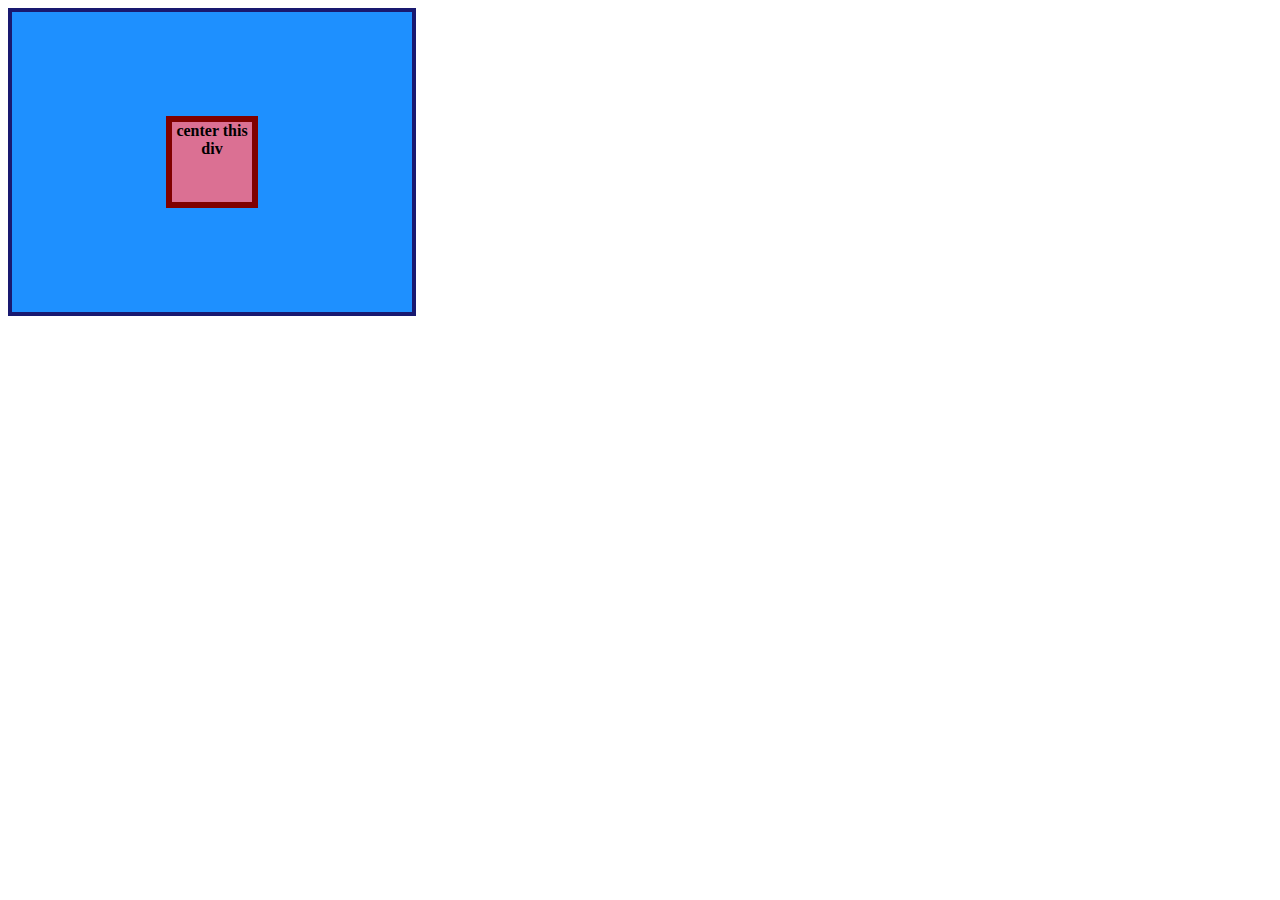
<file: flex/01-flex-center/index.html>
<!DOCTYPE html>
<html lang="en">
    <head>
        <meta charset="utf-8">
        <title>CENTER THIS DIV</title>
        <link rel="stylesheet" href="style.css">
    </head>

    <body>
        <div class="container">
            <div class="box">center this div</div>
        </div>
    </body>
</html>
</file>
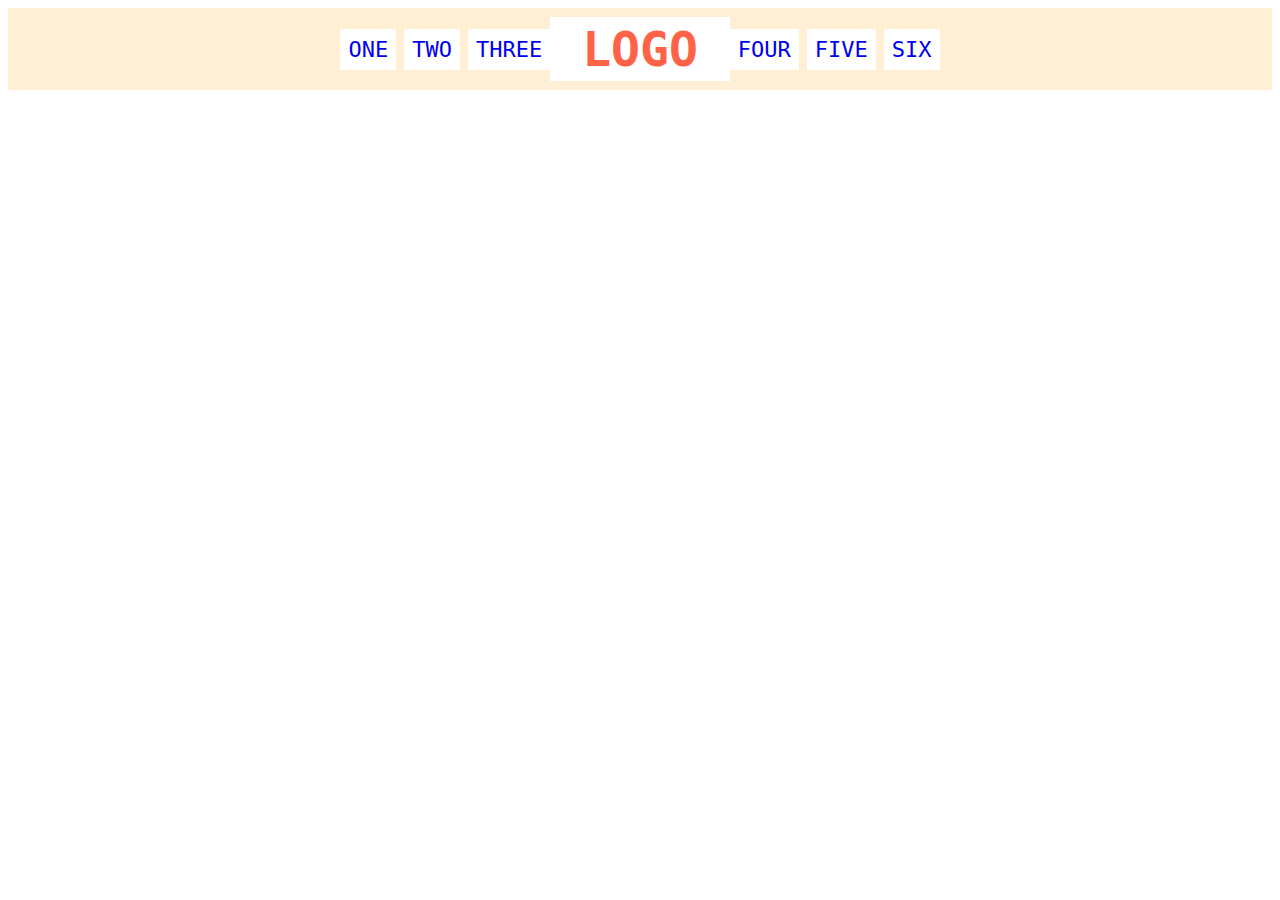
<file: flex/02-flex-header/index.html>
<!DOCTYPE html>
<html lang="en">
    <head>
        <meta charset="utf-8">
        <title>Flex Header</title>
        <link rel="stylesheet" href="style.css">
    </head>

    <body>
        <div class="header">
            <div class="left-links">
                <ul>
                    <li><a href="#">ONE</a></li>
                    <li><a href="#">TWO</a></li>
                    <li><a href="#">THREE</a></li>
                </ul>
            </div>
            <div class="logo">LOGO</div>
            <div class="right-link">
                <ul>
                    <li><a href="#">FOUR</a></li>
                    <li><a href="#">FIVE</a></li>
                    <li><a href="#">SIX</a></li>
                </ul>
            </div>
        </div>
    </body>
</html>
</file>
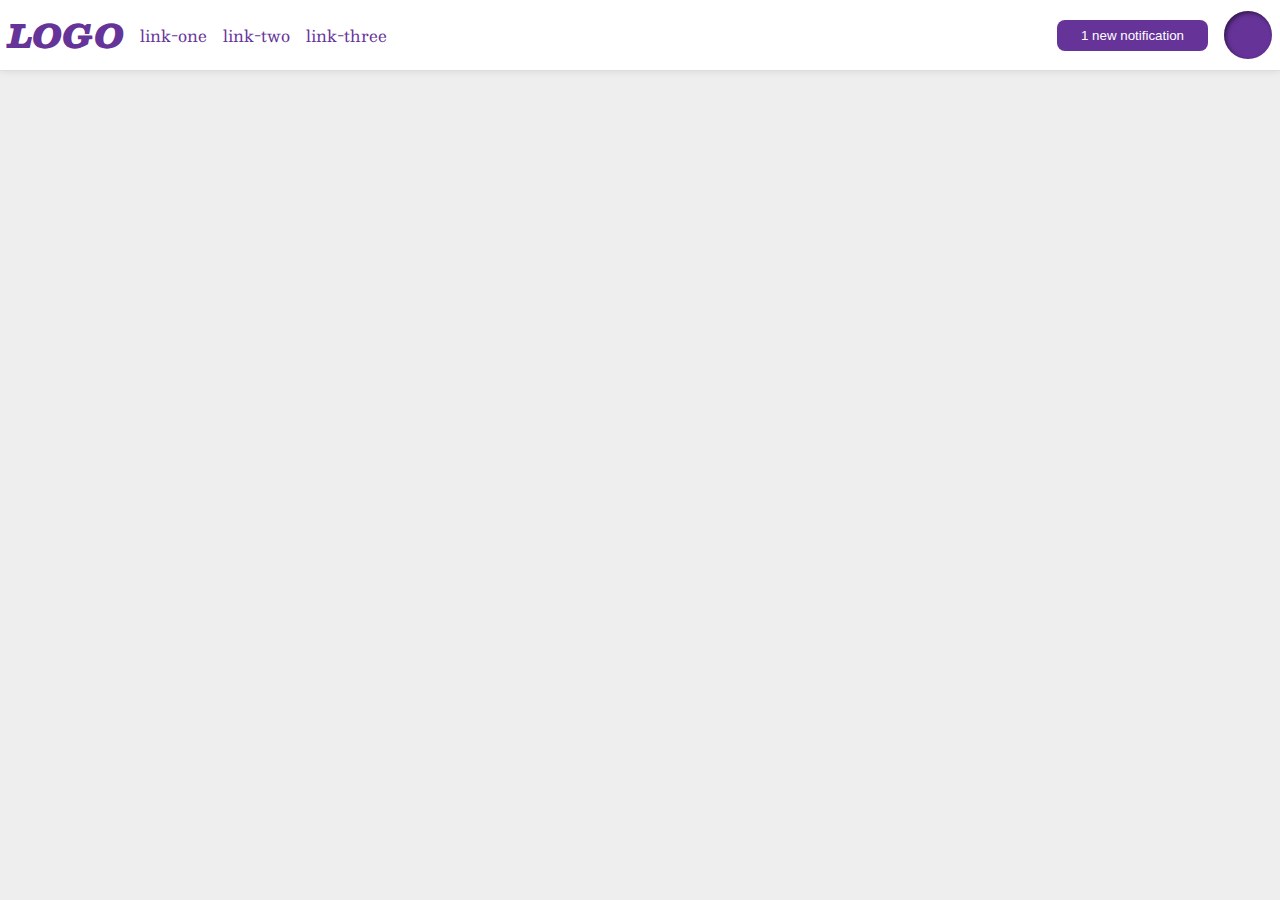
<file: flex/03-flex-header-2/index.html>
<!DOCTYPE html>
<html lang="en">
    <head>
        <meta charset="utf-8">
        <title>Flex Header 2</title>
        <link rel="stylesheet" href="style.css">
    </head>

    <body>
        <div class="header">
          <div class="left">
            <div class="logo">
              LOGO
            </div>
            <ul class="links">
              <li><a href="google.com">link-one</a></li>
              <li><a href="google.com">link-two</a></li>
              <li><a href="google.com">link-three</a></li>
            </ul>
          </div>
          <div class="right">
            <button class="notifications">
              1 new notification
            </button>
            <div class="profile-image"></div>
          </div>
        </div>
      </body>
</html>
</file>
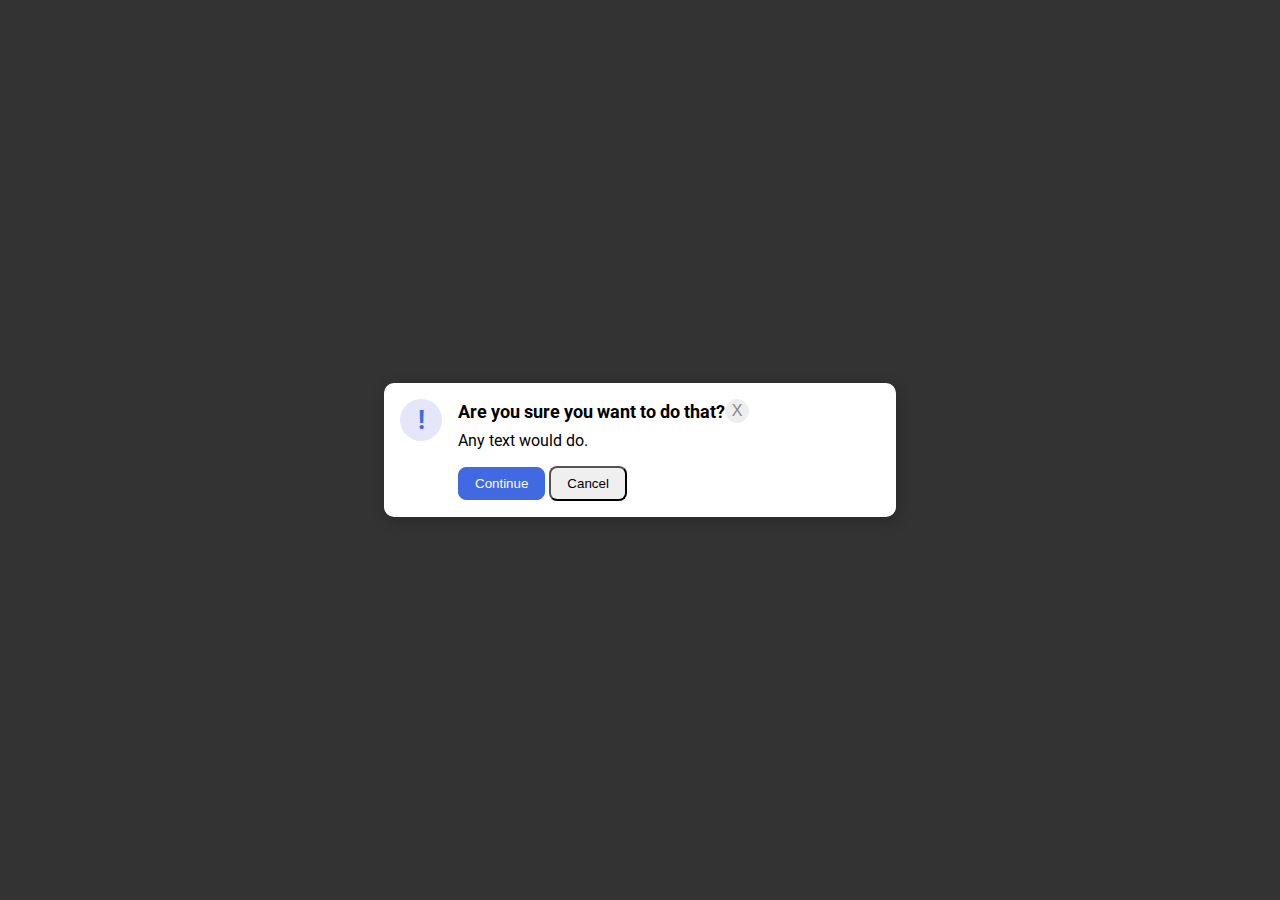
<file: flex/05-flex-modal/index.html>
<!DOCTYPE html>
<html lang="en">
    <head>
        <meta charset="utf-8">
        <link rel="stylesheet" href="style.css">
        <title>Modal</title>
    </head>

    <body>
        <div class="modal">
            <div class="icon">!</div>
            <!-- additional container used here -->
            <div class="container">
                <!-- header div was moved to encompass the close button as well-->
                <div class="header">Are you sure you want to do that?
                    <button class="close-button">X</button>
                </div>
                <div class="text">Any text would do.</div>
                <button class="continue">Continue</button>
                <button class="Cancel">Cancel</button>
            </div>            
        </div>
    </body>
</html>
</file>
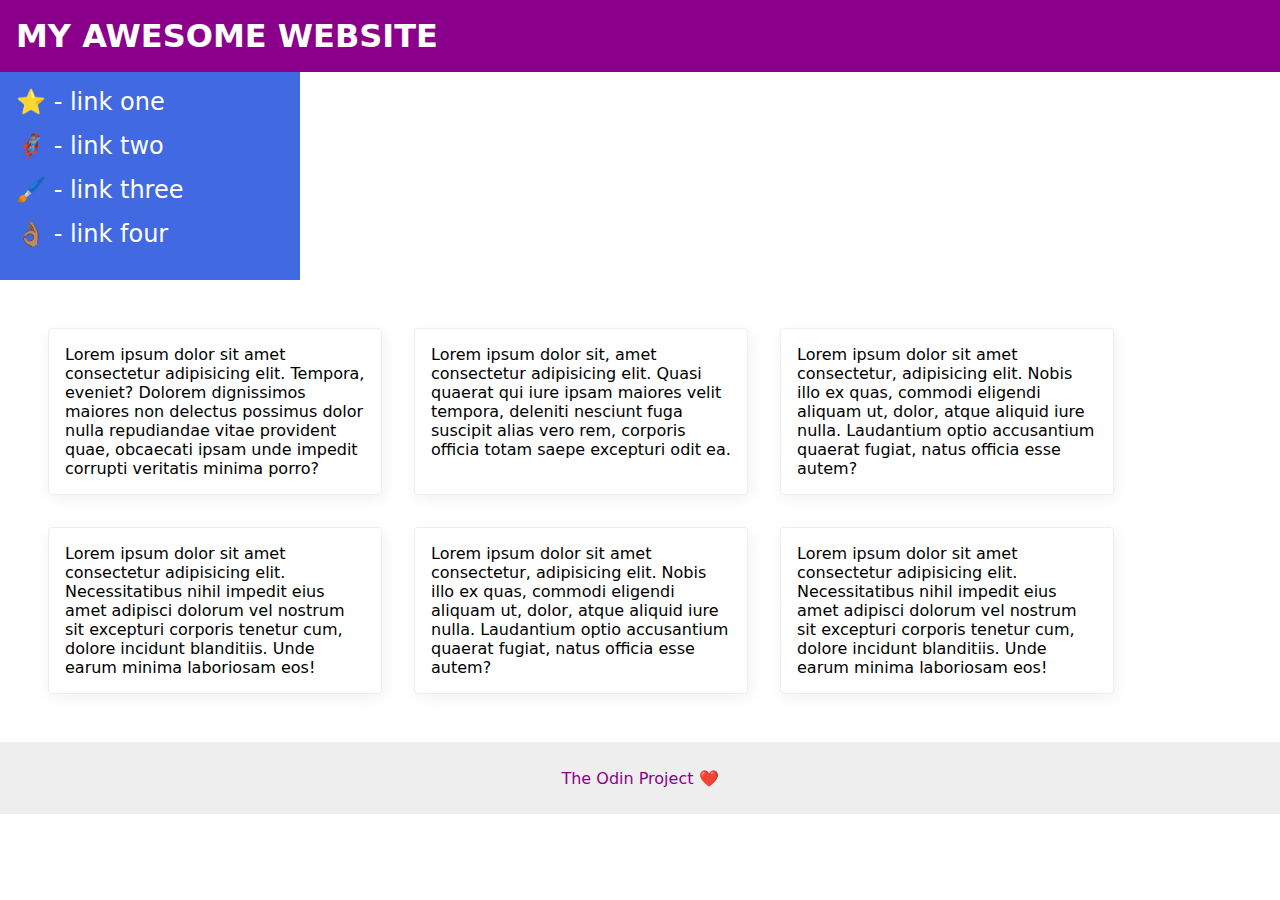
<file: flex/07-flex-layout-2/index.html>
<!DOCTYPE html>
<html lang="en">
    <head>
        <meta charset="UTF-8">
        <title>The Holy Grail</title>
        <link rel="stylesheet" href="style.css">        
    </head>

    <body>
        <div class="header">
            MY AWESOME WEBSITE
        </div>

        <div class="sidebar">
            <ul>
                <li><a href="#">⭐ - link one</a></li>
                <li><a href="#">🦸🏽‍♂️ - link two</a></li>
                <li><a href="#">🖌️ - link three</a></li>
                <li><a href="#">👌🏽 - link four</a></li>
            </ul>
        </div>

        <div class="container">        
            <div class="card">Lorem ipsum dolor sit amet consectetur adipisicing elit. Tempora, eveniet? Dolorem dignissimos maiores non delectus possimus dolor nulla repudiandae vitae provident quae, obcaecati ipsam unde impedit corrupti veritatis minima porro?</div>
            <div class="card">Lorem ipsum dolor sit, amet consectetur adipisicing elit. Quasi quaerat qui iure ipsam maiores velit tempora, deleniti nesciunt fuga suscipit alias vero rem, corporis officia totam saepe excepturi odit ea.</div>
            <div class="card">Lorem ipsum dolor sit amet consectetur, adipisicing elit. Nobis illo ex quas, commodi eligendi aliquam ut, dolor, atque aliquid iure nulla. Laudantium optio accusantium quaerat fugiat, natus officia esse autem?</div>
            <div class="card">Lorem ipsum dolor sit amet consectetur adipisicing elit. Necessitatibus nihil impedit eius amet adipisci dolorum vel nostrum sit excepturi corporis tenetur cum, dolore incidunt blanditiis. Unde earum minima laboriosam eos!</div>
            <div class="card">Lorem ipsum dolor sit amet consectetur, adipisicing elit. Nobis illo ex quas, commodi eligendi aliquam ut, dolor, atque aliquid iure nulla. Laudantium optio accusantium quaerat fugiat, natus officia esse autem?</div>
            <div class="card">Lorem ipsum dolor sit amet consectetur adipisicing elit. Necessitatibus nihil impedit eius amet adipisci dolorum vel nostrum sit excepturi corporis tenetur cum, dolore incidunt blanditiis. Unde earum minima laboriosam eos!</div>
        </div>

        <div class="footer">
            The Odin Project ❤️
        </div>
    </body>
</html>
</file>
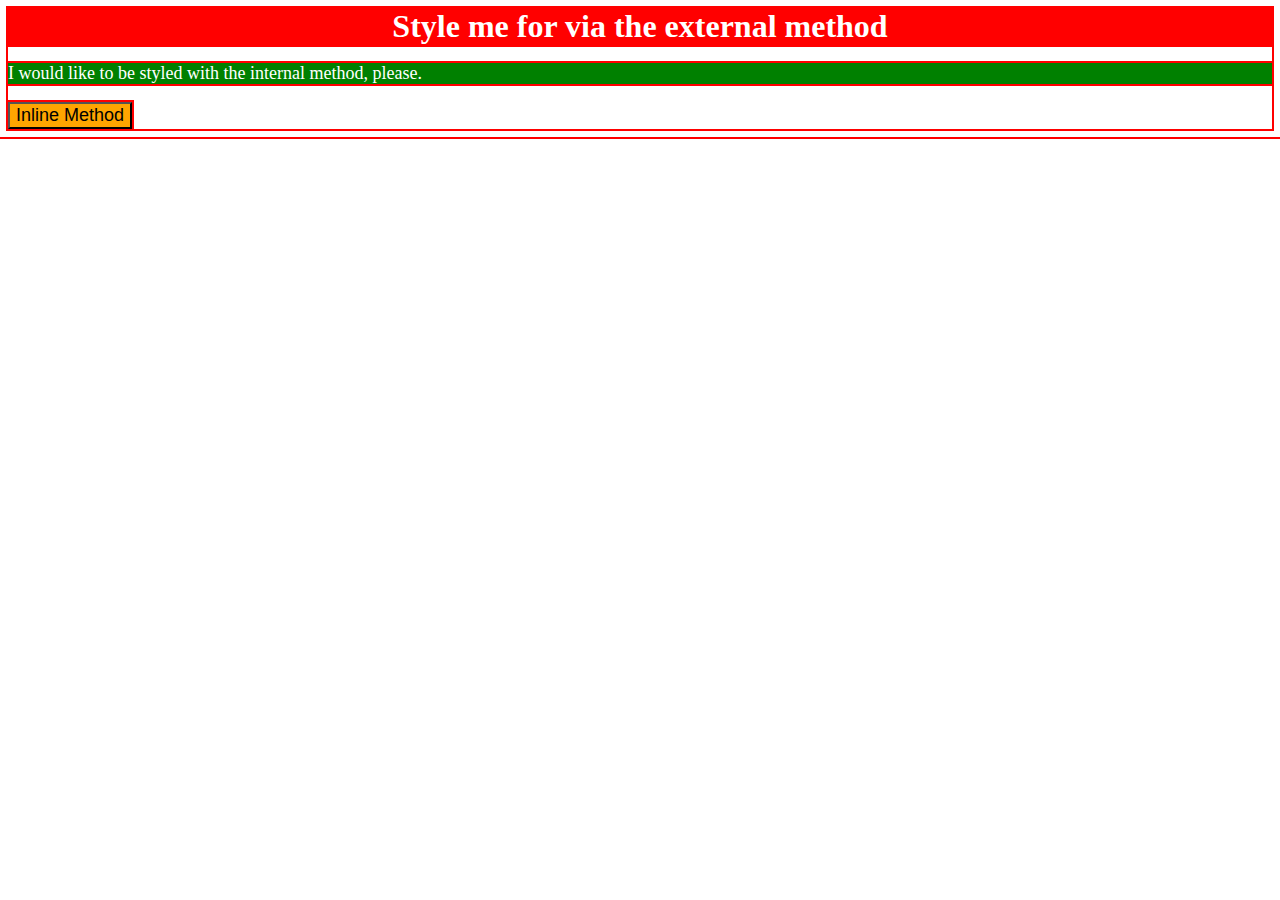
<file: foundations/01-css-methods/index.html>
<!DOCTYPE html>
<html lang="en">
    <head>
        <meta charset="UTF-8">
        <title>Methods for Adding CSS</title>
        <link rel="stylesheet" href="style.css">  
        <style>
            p{
                color: white;
                background-color: green;
                font-size: 18px;
            }
        </style>  


    </head>

    <body>
        <div>Style me for via the external method</div>
        <p>I would like to be styled with the internal method, please.</p>
        <button style="background-color: orange; font-size: 18px;">Inline Method</button>

    </body>

</html>
</file>
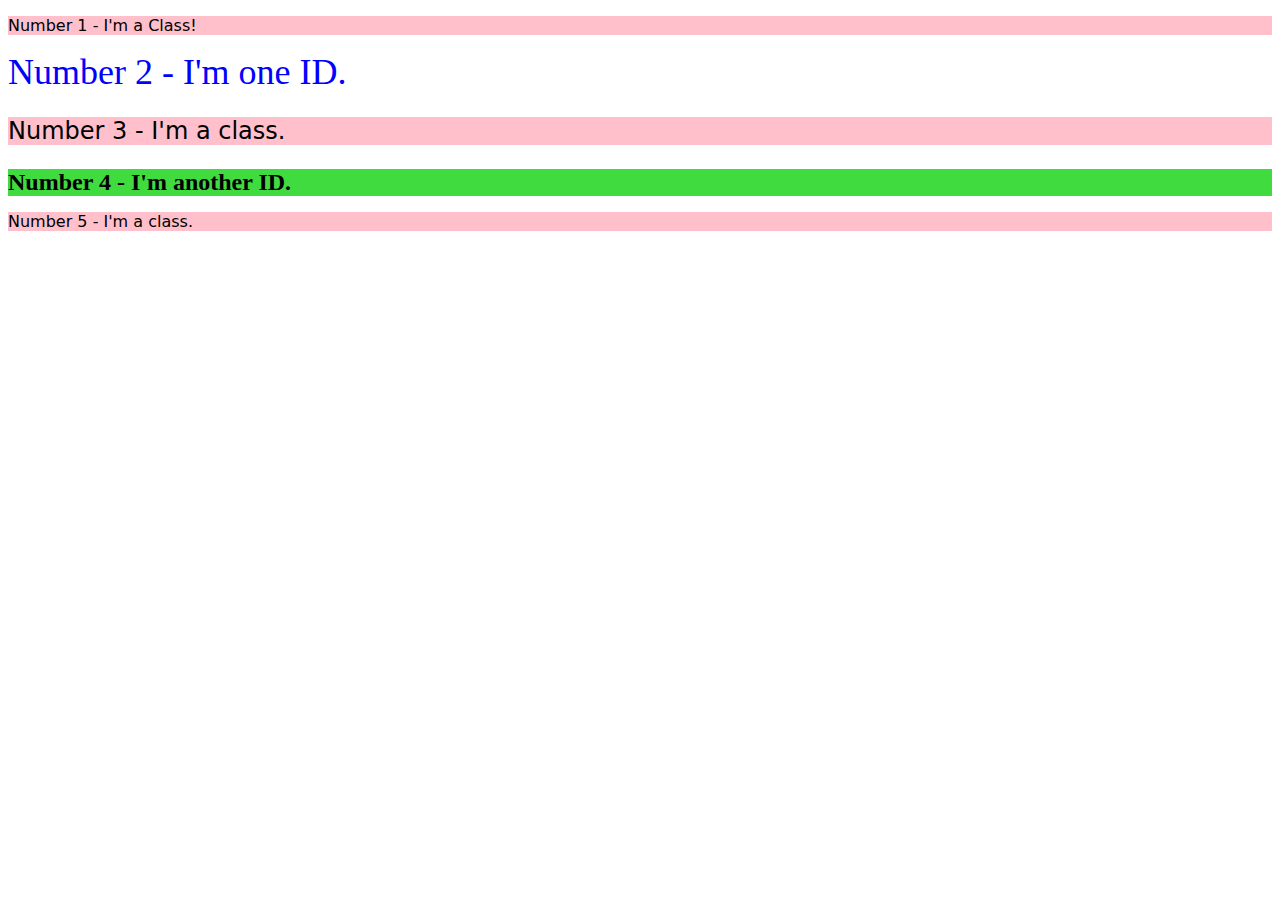
<file: foundations/02-class-id-selectors/index.html>
<!DOCTYPE html>
<html lang="en">
    <head>
        <meta charset="UTF-8">
        <title>Class and ID Selectors</title>
        <link rel="stylesheet" href="style.css">
    </head>

    <body>
        <p class="odd">Number 1 - I'm a Class!</p>
        <div id="two">Number 2 - I'm one ID.</div>
        <p class="odd adjust-font-size">Number 3 - I'm a class.</p>
        <div id="four">Number 4 - I'm another ID.</div>
        <p class="odd">Number 5 - I'm a class.</p>
    </body>
</html>
</file>
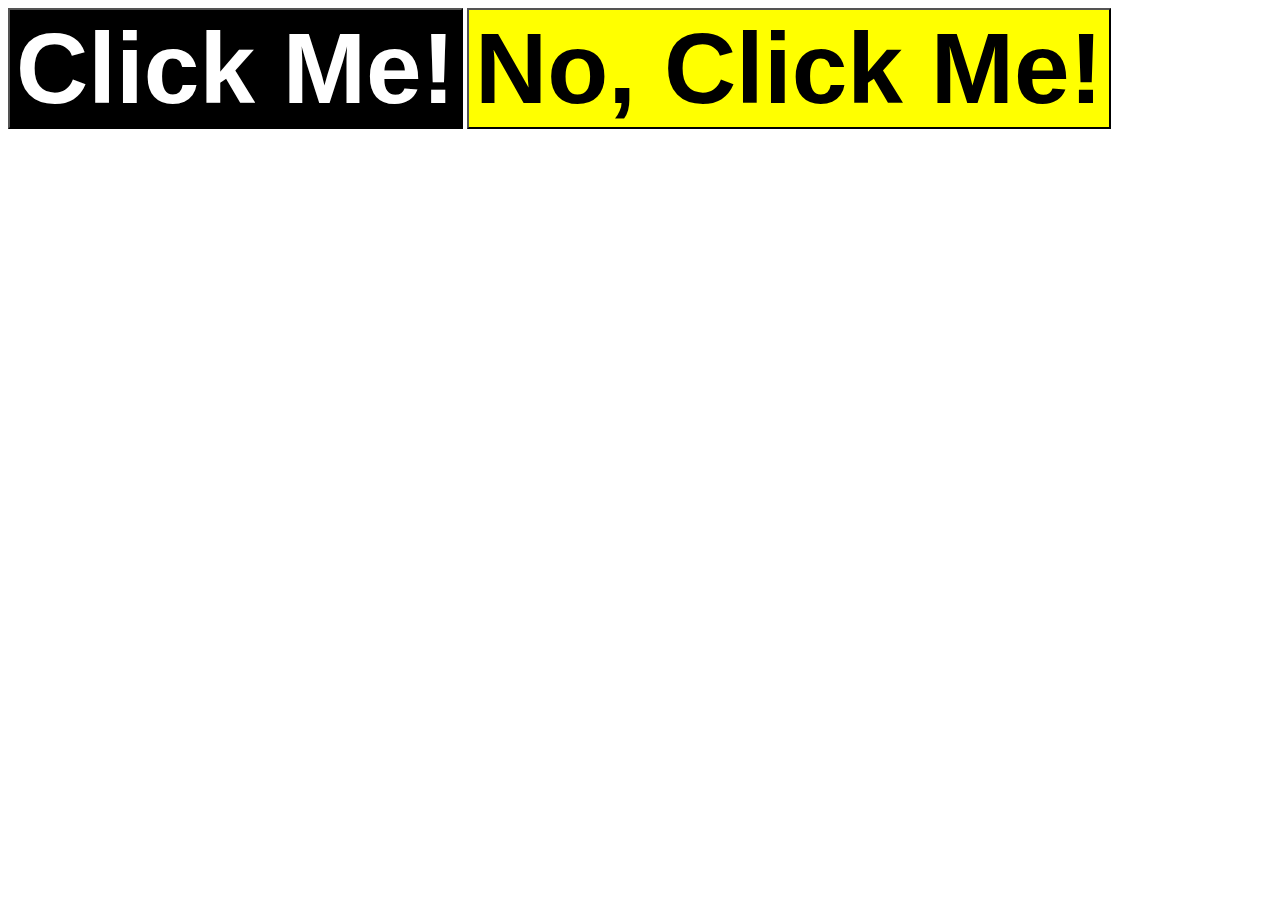
<file: foundations/03-grouping-selectors/index.html>
<!DOCTYPE html>
<html>
    <head lang="en">
        <meta charset="UTF-8">
        <Title>Grouping Selectors</Title>
        <link rel="stylesheet" href="style.css">
    </head>

    <body>
        <button class="black">Click Me!</button>
        <button class="yellow">No, Click Me!</button>
    </body>
</html>
</file>
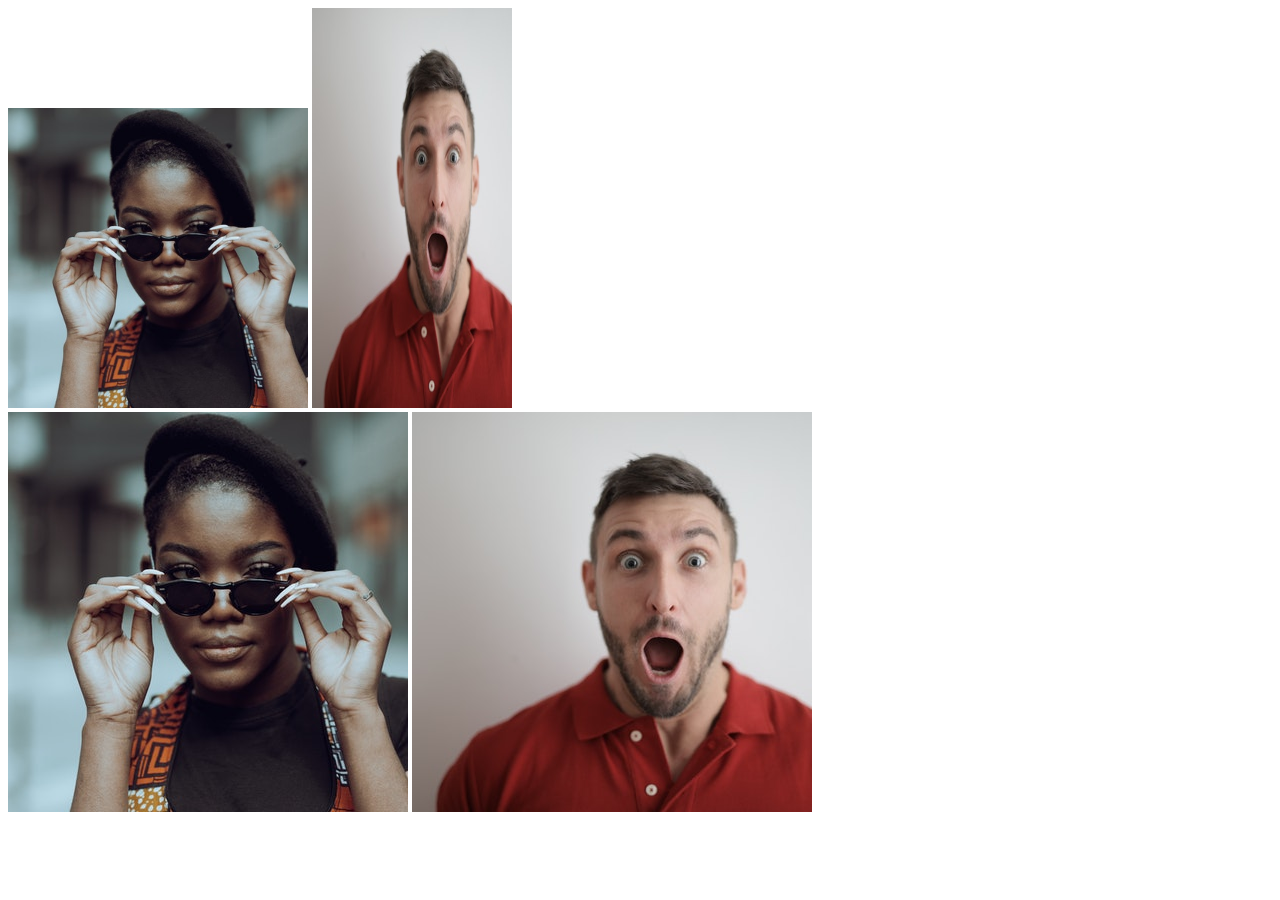
<file: foundations/04-chaining-selectors/index.html>
<!DOCTYPE html>
<html lang="en">
    <head>
        <meta charset="utf-8">
        <title>Chaining Selectors</title>
        <link rel="stylesheet" href="style.css">
    </head>
    <body>
        <!--Check image source path. Review Foundations lessons - Links and Images-->
        <!--Use the classes BELOW this line-->
        <div>
            <img class="avatar proportioned" src="images/pexels-katho-mutodo-8434791.jpg" alt="Woman with glasses">
            <img class="avatar distorted" src="images/pexels-andrea-piacquadio-3777931.jpg" alt="Man with surprised expression">
        </div>
        <!--Use the classes ABOVE this line-->
        <div>
            <img class="original proportioned" src="images/pexels-katho-mutodo-8434791.jpg" alt="Woman with glasses">
            <img class=" original distorted" src="images/pexels-andrea-piacquadio-3777931.jpg" alt="Man with surprised expression">
        </div>
    </body>
</html>
</file>
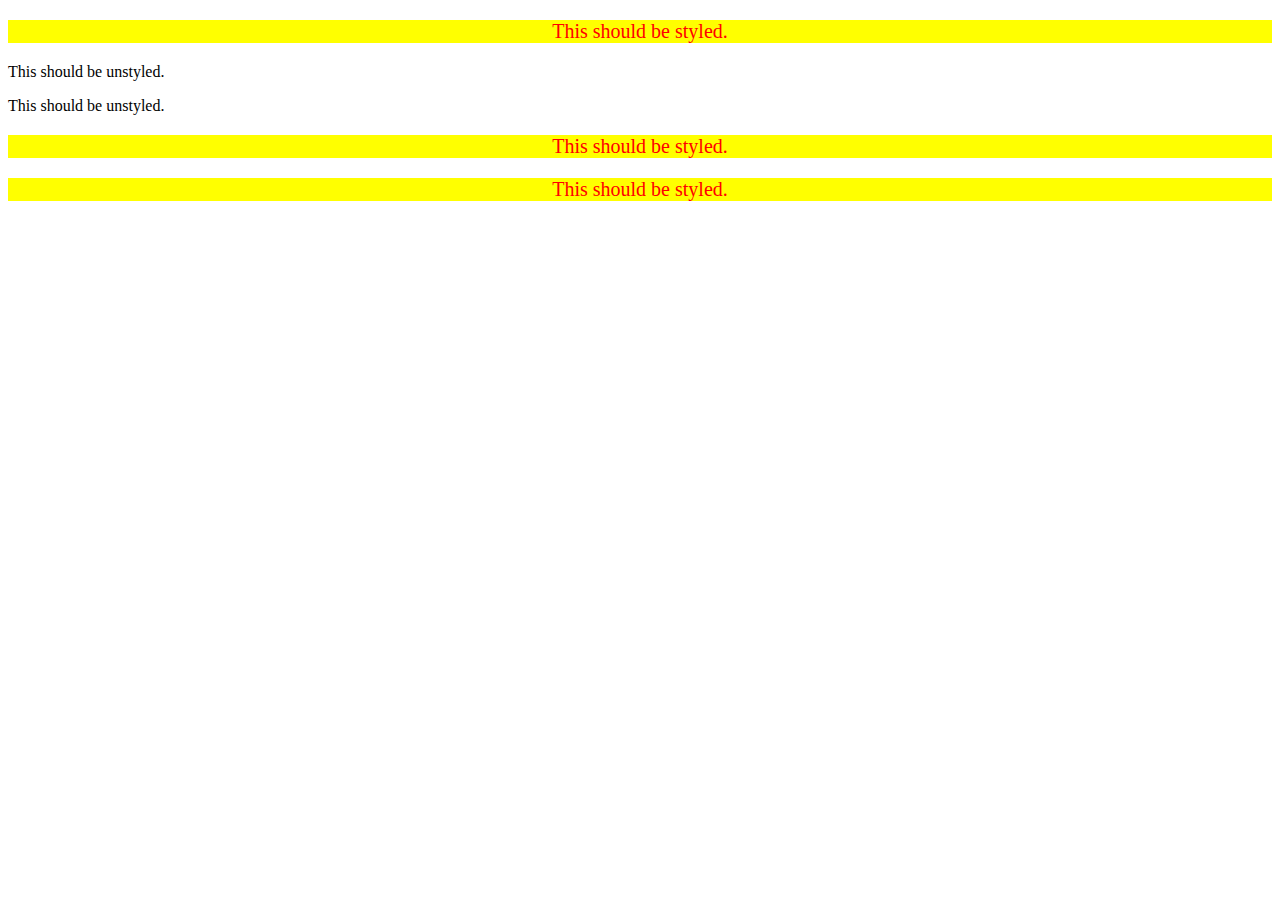
<file: foundations/05-descendant-combinator/index.html>
<!DOCTYPE html>
<html lang="en">
    <head>
        <meta charset="UTF-8">
        <meta http-equiv="X-A-Compatible" content="IE=edge">
        <meta name="viewpoint" content="width=device-width initial-scale=1"> 
        <title>Descendant Combinator</title>
        <link rel="stylesheet" href="style.css">
    </head>
    <body>
        <div class="container">
            <p class="text">This should be styled.</p>         
        </div>
        <p class="text">This should be unstyled.</p>
        <p class="text">This should be unstyled.</p>
        <div class="container">
            <p class="text">This should be styled.</p>
            <p class="text">This should be styled.</p>
        </div>
    </body>
</html>
</file>
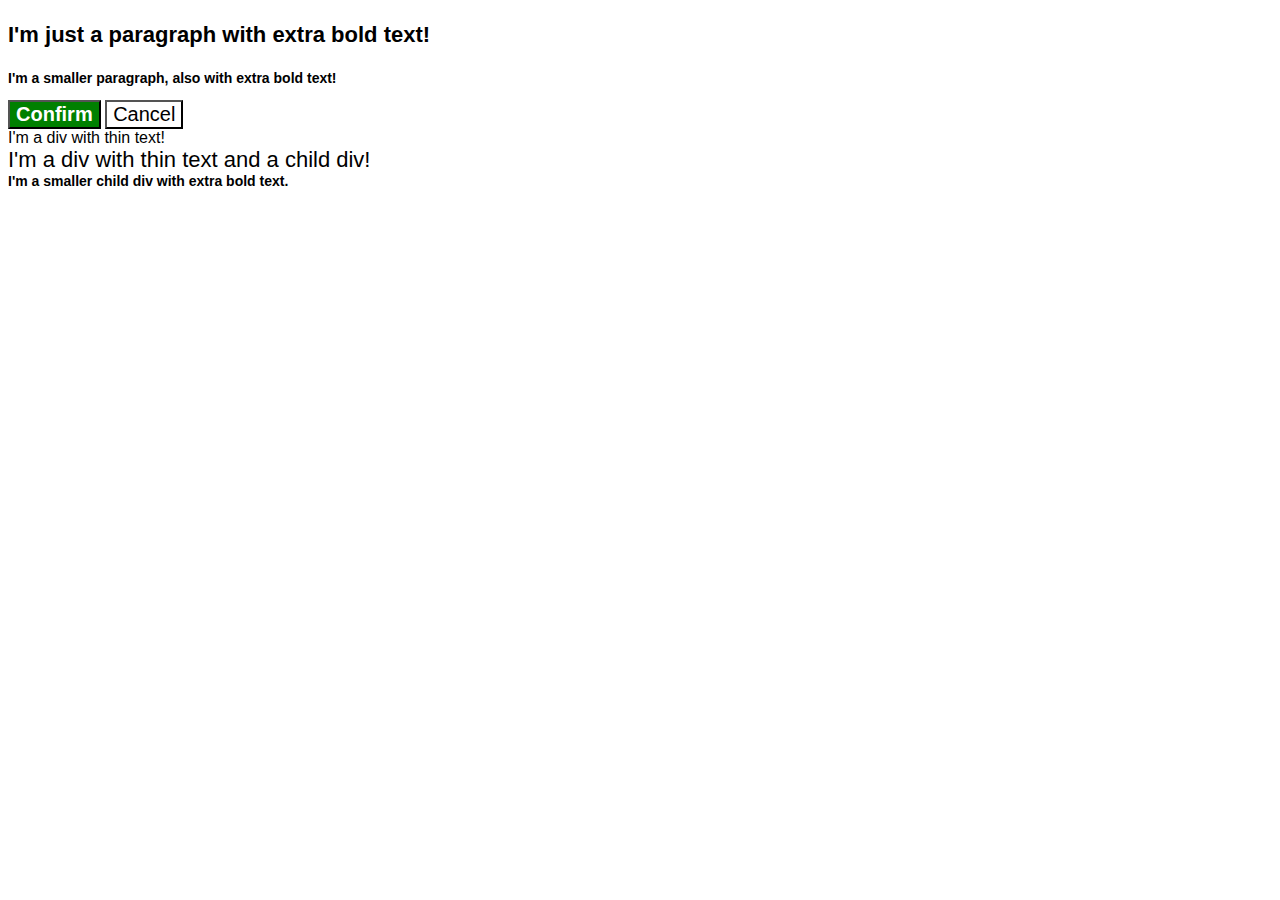
<file: foundations/06-cascade-fix/index.html>
<!DOCTYPE html>
<html lang="en">
    <head>
        <meta charset="utf-8">
        <meta http-equiv="X-UA-Compatible" content="IE=edge">
        <meta name="viewpoint" content="width=device-width, initial-scale=1.0">
        <title>Fix the Cascade</title>
        <link rel="stylesheet" href="style.css">
    </head>
    <body>
        <p class="para">I'm just a paragraph with extra bold text!</p>
        <p class="para small-para">I'm a smaller paragraph, also with extra bold text!</p>

        <button id="confirm-button" class="button confirm">Confirm</button>
        <button id="cancel-button" class="button cancel">Cancel</button>

        <div>I'm a div with thin text!</div>

        <div class="text"> I'm a div with thin text and a child div!
            <div class="text child">I'm a smaller child div with extra bold text.</div>
        </div>
    </body>
</html>
</file>
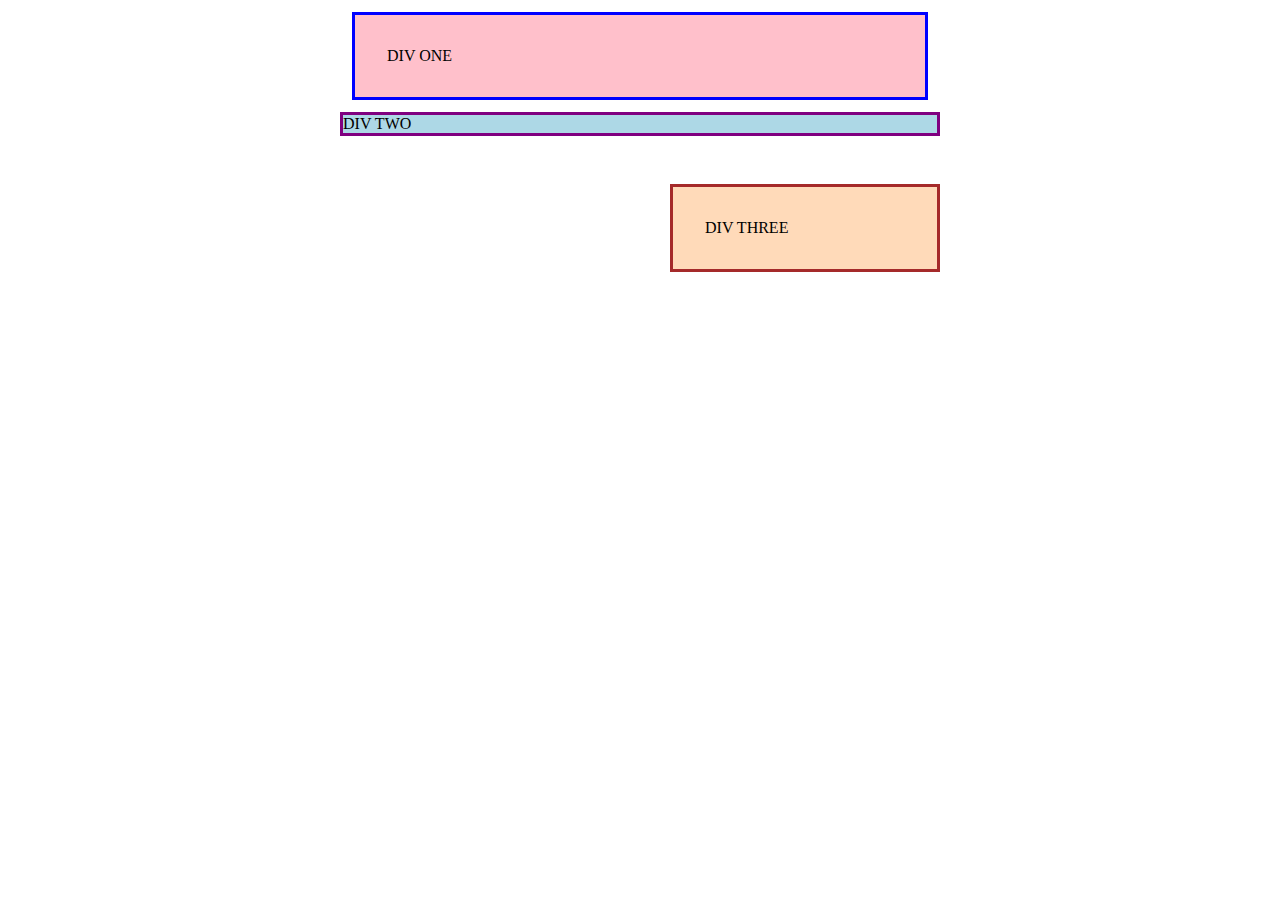
<file: margin-and-padding/01-margin-and-padding-1/index.html>
<!DOCTYPE html>
<html>
    <head>
        <meta charset="utf-8">
        <title>Margin and Padding Exercise</title>
        <link rel="stylesheet" href="style.css">
    </head>

    <body>
        <div class="one">
            DIV ONE
        </div>
        <div class="two">
            DIV TWO
        </div>
        <div class="three">
            DIV THREE
        </div>
    </body>
</html>
</file>
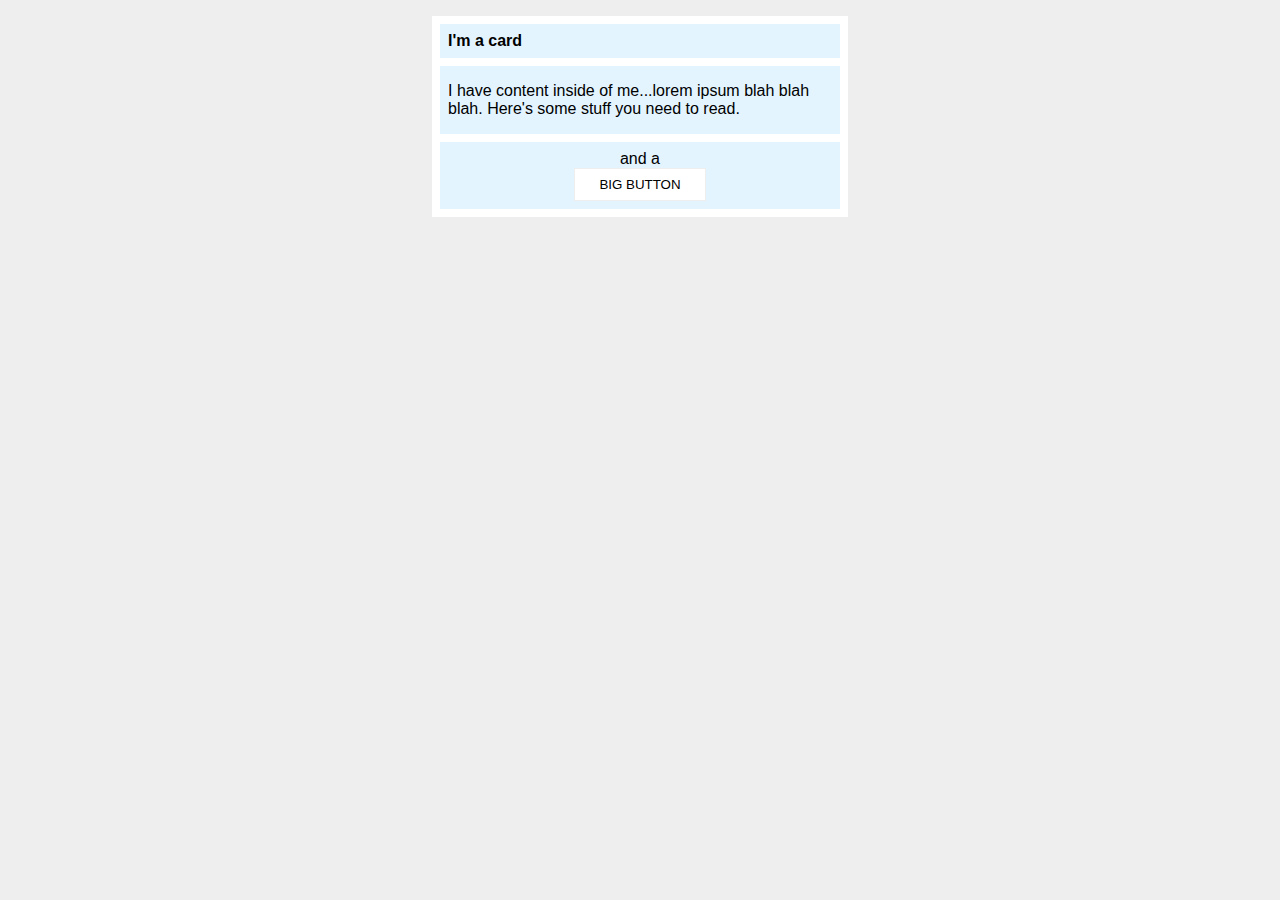
<file: margin-and-padding/02-margin-and-padding-2/index.html>
<!DOCTYPE html>
<Html lang="en">
    <head>
        <meta charset="utf-8">
        <title>Margin and Padding Exercise 2</title>
        <link rel="stylesheet" href="style.css">
    </head>

    <body>
        <div class="card">
            <h1 class="title">I'm a card</h1>
            <div class="content">I have content inside of me...lorem ipsum blah blah blah.  Here's some stuff you need to read.</div>
            <div class="button-container">and a <button>BIG BUTTON</button></div>
        </div>
    </body>
</Html>
</file>
<file: flex/01-flex-center/style.css>
.container {
    background: dodgerblue;
    border: 4px solid midnightblue;
    width: 400px;
    height: 300px;
    display: flex;
    align-items: center;
    justify-content: center;
}

.box {
    background: palevioletred;
    font-weight: bold;
    text-align: center;
    border: 6px solid maroon;
    width: 80px;
    height: 80px;
}
</file>
<file: flex/02-flex-header/style.css>
.header {
    font-family: monospace;
    background: papayawhip;
    padding: 9px;
    display: flex;
    align-items: center;
    justify-content: center;
}

.logo {
    font-size: 48px;
    font-weight: 900;
    color: tomato;
    background: white;
    padding: 4px 32px;
}

ul {
    /* this removes the dots on the list items*/
    list-style-type: none;  
    display: flex;
    margin: 0;
    padding: 0;
    gap: 8px;   
}

a {
    font-size: 22px;
    background: white;
    padding: 8px;
    /* this removes the line under the links */
    text-decoration: none;    
}
</file>
<file: flex/03-flex-header-2/style.css>
/* this is some magical font-importing.  
you'll learn about it later. */
@import url('https://fonts.googleapis.com/css2?family=Besley:ital,wght@0,400;1,900&display=swap');

body {
    margin: 0;
    background: #eee;
    font-family: Besley, serif;
}

.header {
    background: white;
    border-bottom: 1px solid #ddd;
    box-shadow: 0 0 8px rgba(0, 0, 0, .1);
    display: flex;
    justify-content: space-between;
    padding: 8px;
}

.profile-image {
    background: rebeccapurple;
    box-shadow: inset 2px 2px 4px rgba(0, 0, 0, .5);
    border-radius: 50%;
    width: 48px;
    height: 48px;
}

.logo {
    color: rebeccapurple;
    font-size: 32px;
    font-weight: 900;
    font-style: italic;
}

button {
    border: none;
    border-radius: 8px;
    background: rebeccapurple;
    color: white;
    padding: 8px 24px;
}

a {
    /* this removes the line under our link */
    text-decoration: none;
    color: rebeccapurple;
}

ul {
    list-style-type: none;
    display: flex;
    margin: 0;
    padding: 0;
    gap: 16px;
}

.left, .right {
    display: flex;
    align-items: center;
    gap: 16px;
}
</file>
<file: flex/05-flex-modal/style.css>
@import url('https://fonts.googleapis.com/css2?family=Roboto:wgt@400;700&display=swap');

html, body {
    height: 100%;
}

body {
    font-family: Roboto, sans-serif;
    margin: 0;
    background: #333;
    /* I'll give you this one for free. */
    display: flex;
    align-items: center;
    justify-content: center;
}

.modal {
    background: white;
    width: 480px;
    border-radius: 10px;
    box-shadow: 2px 4px 16px rgba(0, 0, 0, .2);
    display: flex;
    gap: 16px;
    padding: 16px;
}

.icon {
   color: royalblue; 
   font-size: 26px;
   font-weight: 700;
   background: lavender;
   width: 42px;
   height: 42px;
   border-radius: 50%;
   display: flex;
   align-items: center;
   justify-content: center;
   /* this keeps the icon from getting smashed by the text */
   flex-shrink: 0;
}

/* header container should be wrapped around the button element as well in order for flex style to work */
.header {
    display: flex;
    align-items: center;
    justify-content: space-between;
    font-size: 18px;
    font-weight: 700;
    margin-bottom: 8px;
}

.text {
    margin-bottom: 16px;
}

.close-button {
    background: #eee;
    border-radius: 50%;
    color: #888;
    font-weight: 400;
    font-size: 16px;
    height: 24px;
    width: 24px;
    display: flex;
    align-items: center;
    justify-content: center;
    border: 1px solid #eee;
    padding: 0;
}

button {
    cursor: pointer;
    padding: 8px 16px;
    border-radius: 8px;
}

button.continue {
    background: royalblue;
    border: 1px solid royalblue;
    color: white;
}

button.cancel {
    background: white;
    border: 1px solid #ddd;
    color: royalblue;
}
</file>
<file: flex/07-flex-layout-2/style.css>
body {
    font-family: system-ui, -apple-system, BlinkMacSystemFont, 'Segoe UI', Roboto, Oxygen, Ubuntu, Cantarell, 'Open Sans', 'Helvetica Neue', sans-serif;
    margin: 0;
    min-height: 100vh;
    display: flex;
    flex-direction: column;
}

.header {
    height: 72px;
    background: darkmagenta;
    color: white;
    display: flex;
    align-items: center;
    padding: 0 16px;
    font-size: 32px;
    font-weight: 900;
}

.body {
    flex: 1;
    display: flex;
}

.footer {
    height: 72px;
    background: #eee;
    color: darkmagenta;  
    display: flex;  
    align-items: center;
    justify-content: center;
}

.sidebar {
    width: 300px;
    background: royalblue;
    box-sizing: border-box;
    flex-shrink: 0;
    padding: 16px;
}

ul {
    list-style-type: none;
    margin: 0;
    padding: 0;
}

li {
    margin-bottom: 16px;
}

a {
    color: white;
    text-decoration: none;
    font-size: 24px;
}

.container {
    padding: 32px;
    display: flex;
    flex-wrap: wrap;
}

.card {
    padding: 16px;
    margin: 16px;
    width: 300px;
}

.card {
    border: 1px solid #eee;
    box-shadow: 2px 4px 16px rgba(0, 0, 0, .06);
    border-radius: 4px;
}
</file>
<file: foundations/01-css-methods/style.css>
div {
    color: white;
    background-color: red;
    font-size: 32px;
    text-align: center;
    font-weight: bold;
}

* {
    outline: 2px solid red;
}
</file>
<file: foundations/02-class-id-selectors/style.css>
.odd {
    font-family: Verdana, DejaVu, Sans, sans-serif;
    background-color: pink;
}

#two {
    font-size: 36px;
    color: blue;
}

.adjust-font-size {
    font-size: 24px;
}

#four {
    background-color: rgb(63, 219, 63);
    font-size: 24px;
    font-weight: bold;
}
</file>
<file: foundations/03-grouping-selectors/style.css>
.black {
    background-color: black;
    color: white;
    font-weight: bold;
}

.yellow {
    background-color: yellow;
    font-weight: bold;
}

.black, .yellow {
    font-size: 100px;
}
</file>
<file: foundations/04-chaining-selectors/style.css>
.avatar.proportioned {
    height: auto;
    width: 300px;
}

.avatar.distorted {
    height: 400px;
    width: 200px;
}
</file>
<file: foundations/05-descendant-combinator/style.css>
.container .text {
    background-color: yellow;
    color: #ff0000;
    font-size: 20px;
    text-align: center;
}
</file>
<file: foundations/06-cascade-fix/style.css>
body {
    font-family: Arial, Helvetica, sans-serif;
}

.para,
.small-para {
    color: hsl(0, 0%, 0%);
    font-weight: 800;    
}

p.small-para {
    font-size: 14px;
    font-weight: 800;
}

.para {
    font-size: 22px;
}


.button {
    background-color: rgb(255, 255, 255);
    color: rgb(0, 0, 0);
    font-size: 20px;
}

.confirm {
    background: green;
    color: white;
    font-weight: bold;
}

.text .child {
    color: rgb(0, 0, 0);
    font-weight: 800;
    font-size: 14px;
}

div.text {
    color: rgb(0, 0, 0);
    font-size: 22px;
    font-weight: 100;
}
</file>
<file: margin-and-padding/01-margin-and-padding-1/style.css>
body {
    max-width: 600px;
    margin: 0 auto;
}

.one {
    background: pink;
    border: 3px solid blue;
    /* CHANGE ME */
    padding: 32px;
    margin: 12px;
}

.two {
    background: lightblue;
    border: 3px solid purple;
    /* CHANGE ME */
    margin-bottom: 48px;
}

.three {
    background: peachpuff;
    border: 3px solid brown;
    width: 200px;
    /* CHANGE ME */
    padding: 32px;
    margin-left: auto;
}
</file>
<file: margin-and-padding/02-margin-and-padding-2/style.css>
body {
    background: #eee;
    font-family: sans-serif;    
}

.card {
    width: 400px;
    background: #fff;
    margin: 16px auto;
    padding: 8px;
}

.title {
    margin-top: 0px;
    margin-bottom: 8px;
    font-size: 16px;
    padding: 8px;
    background: #e3f4ff; 
}

.content {
    margin-bottom: 8px;
    padding: 16px 8px;
    background: #e3f4ff;    
}

.button-container {
    text-align: center;
    padding: 8px;
    background: #e3f4ff;      
}

button {
    display: block;
    margin: 0 auto;
    padding: 8px 24px;
    background: white;
    border: 1px solid #eee;
}
</file>
